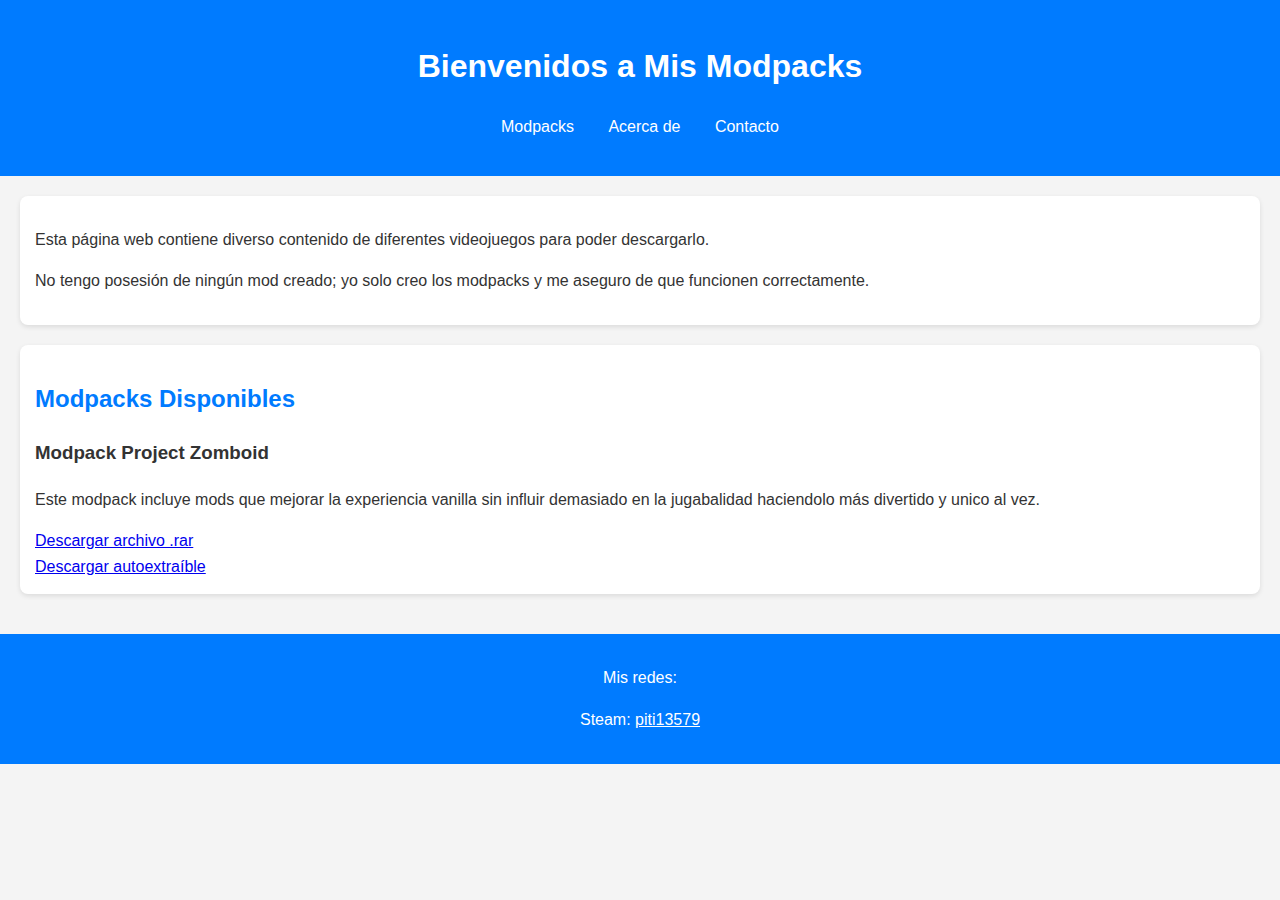
<file: index.html>
<!DOCTYPE html>
<html lang="es">
<head>
    <meta charset="UTF-8">
    <meta name="viewport" content="width=device-width, initial-scale=1.0">
    <title>Modpacks para Project Zomboid y más - Mis Modpacks</title>
    <meta name="description" content="Descarga modpacks personalizados para Project Zomboid y otros juegos, creados por piti13579. Encuentra contenido único y optimizado para tu experiencia de juego.">
    <link rel="stylesheet" href="style.css">
</head>
<body>
    <header>
        <h1>Bienvenidos a Mis Modpacks</h1>
        <nav>
            <ul>
                <li><a href="#modpacks">Modpacks</a></li>
                <li><a href="#about">Acerca de</a></li>
                <li><a href="#contact">Contacto</a></li>
            </ul>
        </nav>
    </header>

    <main>
        <section id="about">
            <p>Esta página web contiene diverso contenido de diferentes videojuegos para poder descargarlo.</p>
            <p>No tengo posesión de ningún mod creado; yo solo creo los modpacks y me aseguro de que funcionen correctamente.</p>
        </section>

        <section id="modpacks">
            <h2>Modpacks Disponibles</h2>
            <article>
                <h3>Modpack Project Zomboid</h3>
                <p>Este modpack incluye mods que mejorar la experiencia vanilla sin influir demasiado en la jugabalidad haciendolo más divertido y unico al vez.</p>
                <a href="https://www.mediafire.com/file/aook2ehz70k3mb0/modpack_proyect_zomboid_by_piti13579.rar/file" target="_blank" title="Descargar el modpack como archivo .rar">Descargar archivo .rar</a><br>
                <a href="https://www.mediafire.com/file/94pxjr6ifhagte0/modpack_proyect_zomboid_by_piti13579.exe/file" target="_blank" title="Descargar el modpack como archivo autoextraíble">Descargar autoextraíble</a>
            </article>
            <!-- Agrega más modpacks según sea necesario -->
        </section>
    </main>

    <footer id="contact">
        <p>Mis redes:</p>
        <p>Steam: <a href="https://steamcommunity.com/id/piti13579" target="_blank" title="Visitar mi perfil de Steam">piti13579</a></p>
    </footer>
</body>
</html>
</file>
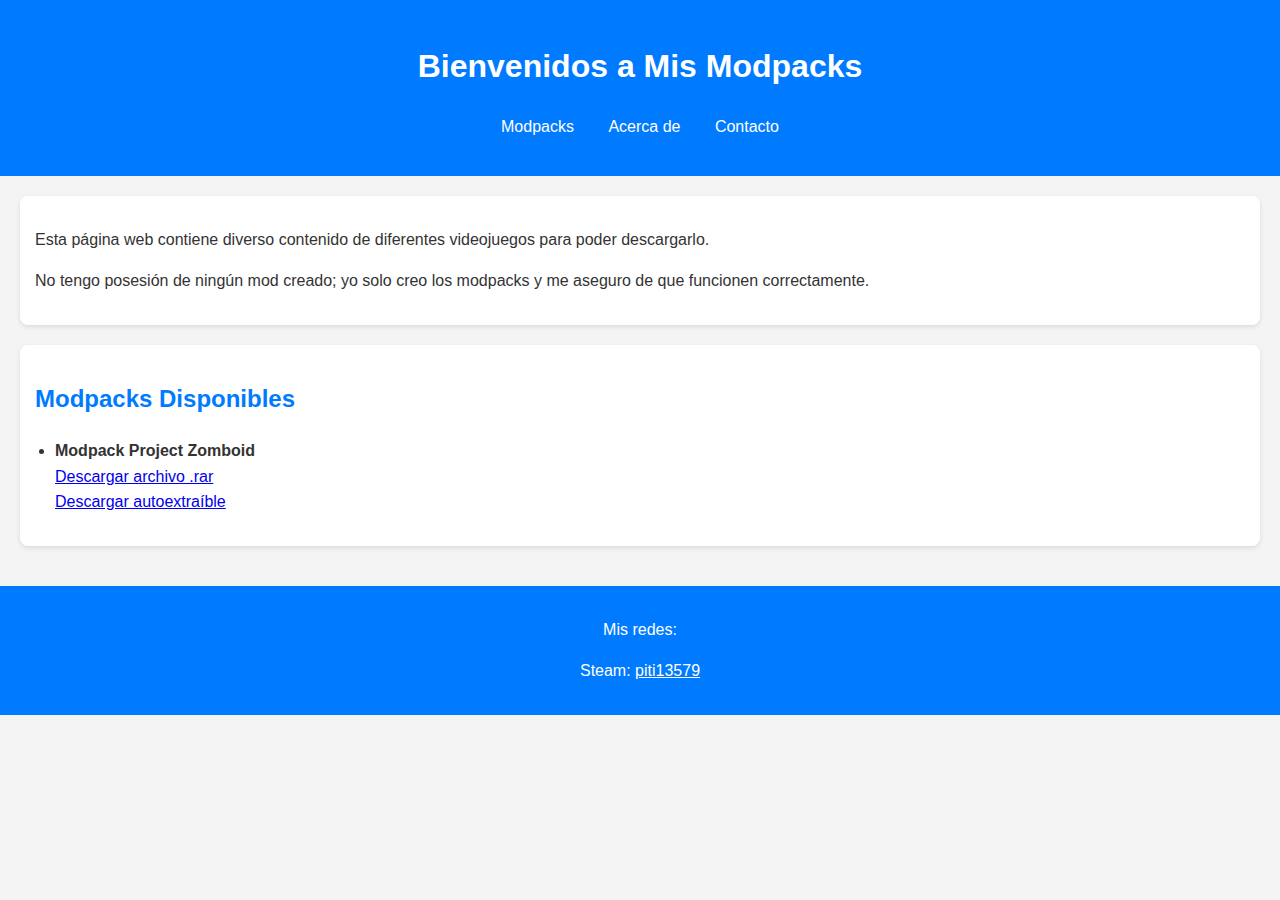
<file: web/index.html>
<!DOCTYPE html>
<html lang="en">
<head>
    <meta charset="UTF-8">
    <meta name="viewport" content="width=device-width, initial-scale=1.0">
    <title>Mis Modpacks y Más</title>
    <link rel="stylesheet" href="style.css">
</head>
<body>
    <header>
        <h1>Bienvenidos a Mis Modpacks</h1>
        <nav>
            <ul>
                <li><a href="#modpacks">Modpacks</a></li>
                <li><a href="#about">Acerca de</a></li>
                <li><a href="#contact">Contacto</a></li>
            </ul>
        </nav>
    </header>

    <main>
        <section id="about">
            <p>Esta página web contiene diverso contenido de diferentes videojuegos para poder descargarlo.</p>
            <p>No tengo posesión de ningún mod creado; yo solo creo los modpacks y me aseguro de que funcionen correctamente.</p>
        </section>

        <section id="modpacks">
            <h2>Modpacks Disponibles</h2>
            <ul>
                <li>
                    <strong>Modpack Project Zomboid</strong><br>
                    <a href="https://www.mediafire.com/file/aook2ehz70k3mb0/modpack_proyect_zomboid_by_piti13579.rar/file" target="_blank">Descargar archivo .rar</a><br>
                    <a href="https://www.mediafire.com/file/94pxjr6ifhagte0/modpack_proyect_zomboid_by_piti13579.exe/file" target="_blank">Descargar autoextraíble</a>
                </li>
                <!-- Agrega más modpacks según sea necesario -->
            </ul>
        </section>
    </main>

    <footer id="contact">
        <p>Mis redes:</p>
        <p>Steam: <a href="https://steamcommunity.com/id/piti13579" target="_blank">piti13579</a></p>
    </footer>
</body>
</html>
</file>
<file: style.css>
/* General Styles */
body {
    font-family: Arial, sans-serif; /* Use a clean, modern font */
    line-height: 1.6; /* Improve readability */
    margin: 0; /* Remove default margin */
    padding: 0; /* Remove default padding */
    background-color: #f4f4f4; /* Light gray background */
    color: #333; /* Dark text for contrast */
}

/* Header Styles */
header {
    background: #007BFF; /* Bootstrap primary blue */
    color: white; /* White text */
    padding: 20px 0; /* Add padding above and below */
    text-align: center; /* Center text */
}

nav ul {
    list-style: none; /* Remove default list styling */
    padding: 0; /* Remove padding */
}

nav ul li {
    display: inline; /* Display list items in a row */
    margin: 0 15px; /* Space between items */
}

nav ul li a {
    color: white; /* White links */
    text-decoration: none; /* Remove underline from links */
}

/* Main Styles */
main {
    padding: 20px; /* Add padding inside the main area */
}

section {
    margin-bottom: 20px; /* Space between sections */
    background: white; /* White background for sections */
    border-radius: 8px; /* Rounded corners */
    padding: 15px; /* Padding inside sections */
    box-shadow: 0 2px 5px rgba(0,0,0,0.1); /* Subtle shadow effect */
}

/* Modpack List Styles */
h2 {
    color: #007BFF; /* Blue heading */
}

ul {
    padding-left: 20px; /* Indent list */
}

/* Footer Styles */
footer {
    background: #007BFF; /* Same blue as header */
    color: white; /* White text */
    text-align: center; /* Center text */
    padding: 15px 0; /* Padding above and below */
    position: relative; /* Positioning for footer */
    bottom: 0; /* Stick to the bottom */
    width: 100%; /* Full width */
}
nav ul li a,
footer a {
    color: white; /* Cambia a blanco o cualquier color que desees */
}
</file>
<file: web/style.css>
/* General Styles */
body {
    font-family: Arial, sans-serif; /* Use a clean, modern font */
    line-height: 1.6; /* Improve readability */
    margin: 0; /* Remove default margin */
    padding: 0; /* Remove default padding */
    background-color: #f4f4f4; /* Light gray background */
    color: #333; /* Dark text for contrast */
}

/* Header Styles */
header {
    background: #007BFF; /* Bootstrap primary blue */
    color: white; /* White text */
    padding: 20px 0; /* Add padding above and below */
    text-align: center; /* Center text */
}

nav ul {
    list-style: none; /* Remove default list styling */
    padding: 0; /* Remove padding */
}

nav ul li {
    display: inline; /* Display list items in a row */
    margin: 0 15px; /* Space between items */
}

nav ul li a {
    color: white; /* White links */
    text-decoration: none; /* Remove underline from links */
}

/* Main Styles */
main {
    padding: 20px; /* Add padding inside the main area */
}

section {
    margin-bottom: 20px; /* Space between sections */
    background: white; /* White background for sections */
    border-radius: 8px; /* Rounded corners */
    padding: 15px; /* Padding inside sections */
    box-shadow: 0 2px 5px rgba(0,0,0,0.1); /* Subtle shadow effect */
}

/* Modpack List Styles */
h2 {
    color: #007BFF; /* Blue heading */
}

ul {
    padding-left: 20px; /* Indent list */
}

/* Footer Styles */
footer {
    background: #007BFF; /* Same blue as header */
    color: white; /* White text */
    text-align: center; /* Center text */
    padding: 15px 0; /* Padding above and below */
    position: relative; /* Positioning for footer */
    bottom: 0; /* Stick to the bottom */
    width: 100%; /* Full width */
}
nav ul li a,
footer a {
    color: white; /* Cambia a blanco o cualquier color que desees */
}
</file>
